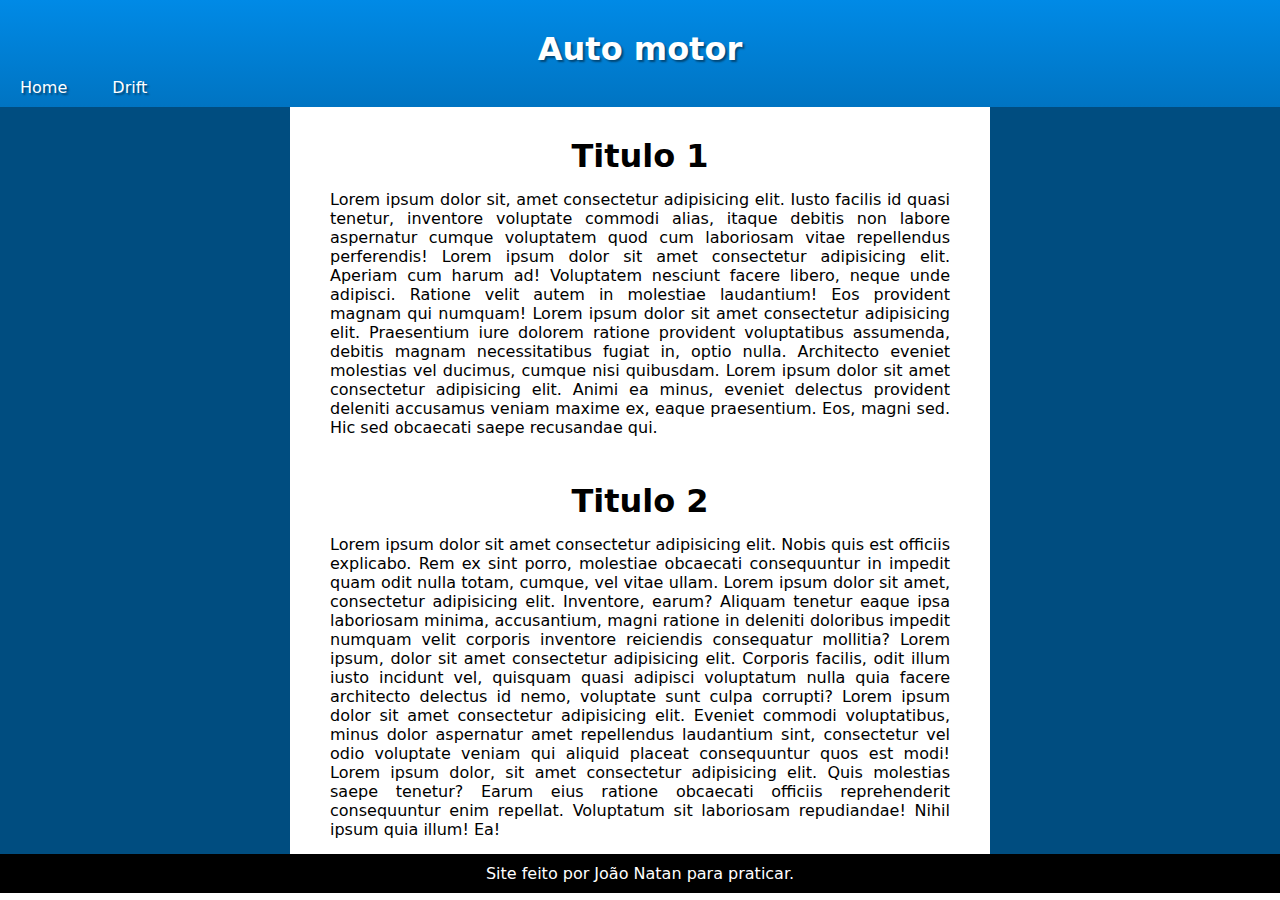
<file: index.html>
<!DOCTYPE html>
<html lang="pt-br">
<head>
    <meta charset="UTF-8">
    <meta http-equiv="X-UA-Compatible" content="IE=edge">
    <meta name="viewport" content="width=device-width, initial-scale=1.0">
    <title>Pratica 01</title>
    <link rel="stylesheet" href="estilo/style.css" media="all">
    <link rel="stylesheet" href="https://cdnjs.cloudflare.com/ajax/libs/font-awesome/6.3.0/css/all.min.css">
</head>
<body>
    <header>
        <nav id="inav">
            <div id="menu-btn">
                <i class="fa-solid fa-bars" id="menu-icon"></i>
            </div>
            <h1>Auto motor</h1>
            <ul id="imenu">
                <li><a href="index.html">Home</a></li>
                <li><a href="auto.html">Drift</a></li>
            </ul>
        </nav>
    </header>
    <main>
        <article>
            <h1>Titulo 1</h1>
            <p>Lorem ipsum dolor sit, amet consectetur adipisicing elit. Iusto facilis id quasi tenetur, inventore voluptate commodi alias, itaque debitis non labore aspernatur cumque voluptatem quod cum laboriosam vitae repellendus perferendis! Lorem ipsum dolor sit amet consectetur adipisicing elit. Aperiam cum harum ad! Voluptatem nesciunt facere libero, neque unde adipisci. Ratione velit autem in molestiae laudantium! Eos provident magnam qui numquam! Lorem ipsum dolor sit amet consectetur adipisicing elit. Praesentium iure dolorem ratione provident voluptatibus assumenda, debitis magnam necessitatibus fugiat in, optio nulla. Architecto eveniet molestias vel ducimus, cumque nisi quibusdam. Lorem ipsum dolor sit amet consectetur adipisicing elit. Animi ea minus, eveniet delectus provident deleniti accusamus veniam maxime ex, eaque praesentium. Eos, magni sed. Hic sed obcaecati saepe recusandae qui.</p>
            <h1>Titulo 2</h1>
            <p>Lorem ipsum dolor sit amet consectetur adipisicing elit. Nobis quis est officiis explicabo. Rem ex sint porro, molestiae obcaecati consequuntur in impedit quam odit nulla totam, cumque, vel vitae ullam. Lorem ipsum dolor sit amet, consectetur adipisicing elit. Inventore, earum? Aliquam tenetur eaque ipsa laboriosam minima, accusantium, magni ratione in deleniti doloribus impedit numquam velit corporis inventore reiciendis consequatur mollitia? Lorem ipsum, dolor sit amet consectetur adipisicing elit. Corporis facilis, odit illum iusto incidunt vel, quisquam quasi adipisci voluptatum nulla quia facere architecto delectus id nemo, voluptate sunt culpa corrupti? Lorem ipsum dolor sit amet consectetur adipisicing elit. Eveniet commodi voluptatibus, minus dolor aspernatur amet repellendus laudantium sint, consectetur vel odio voluptate veniam qui aliquid placeat consequuntur quos est modi! Lorem ipsum dolor, sit amet consectetur adipisicing elit. Quis molestias saepe tenetur? Earum eius ratione obcaecati officiis reprehenderit consequuntur enim repellat. Voluptatum sit laboriosam repudiandae! Nihil ipsum quia illum! Ea!</p>
        </article>
    </main>
    <footer>
        <p>Site feito por <a href="https://www.github.com/Jooonatan" target="_blank">João Natan</a> para praticar.</p>
    </footer>

    <script src="script/script.js"></script>
</body>
</html>
</file>
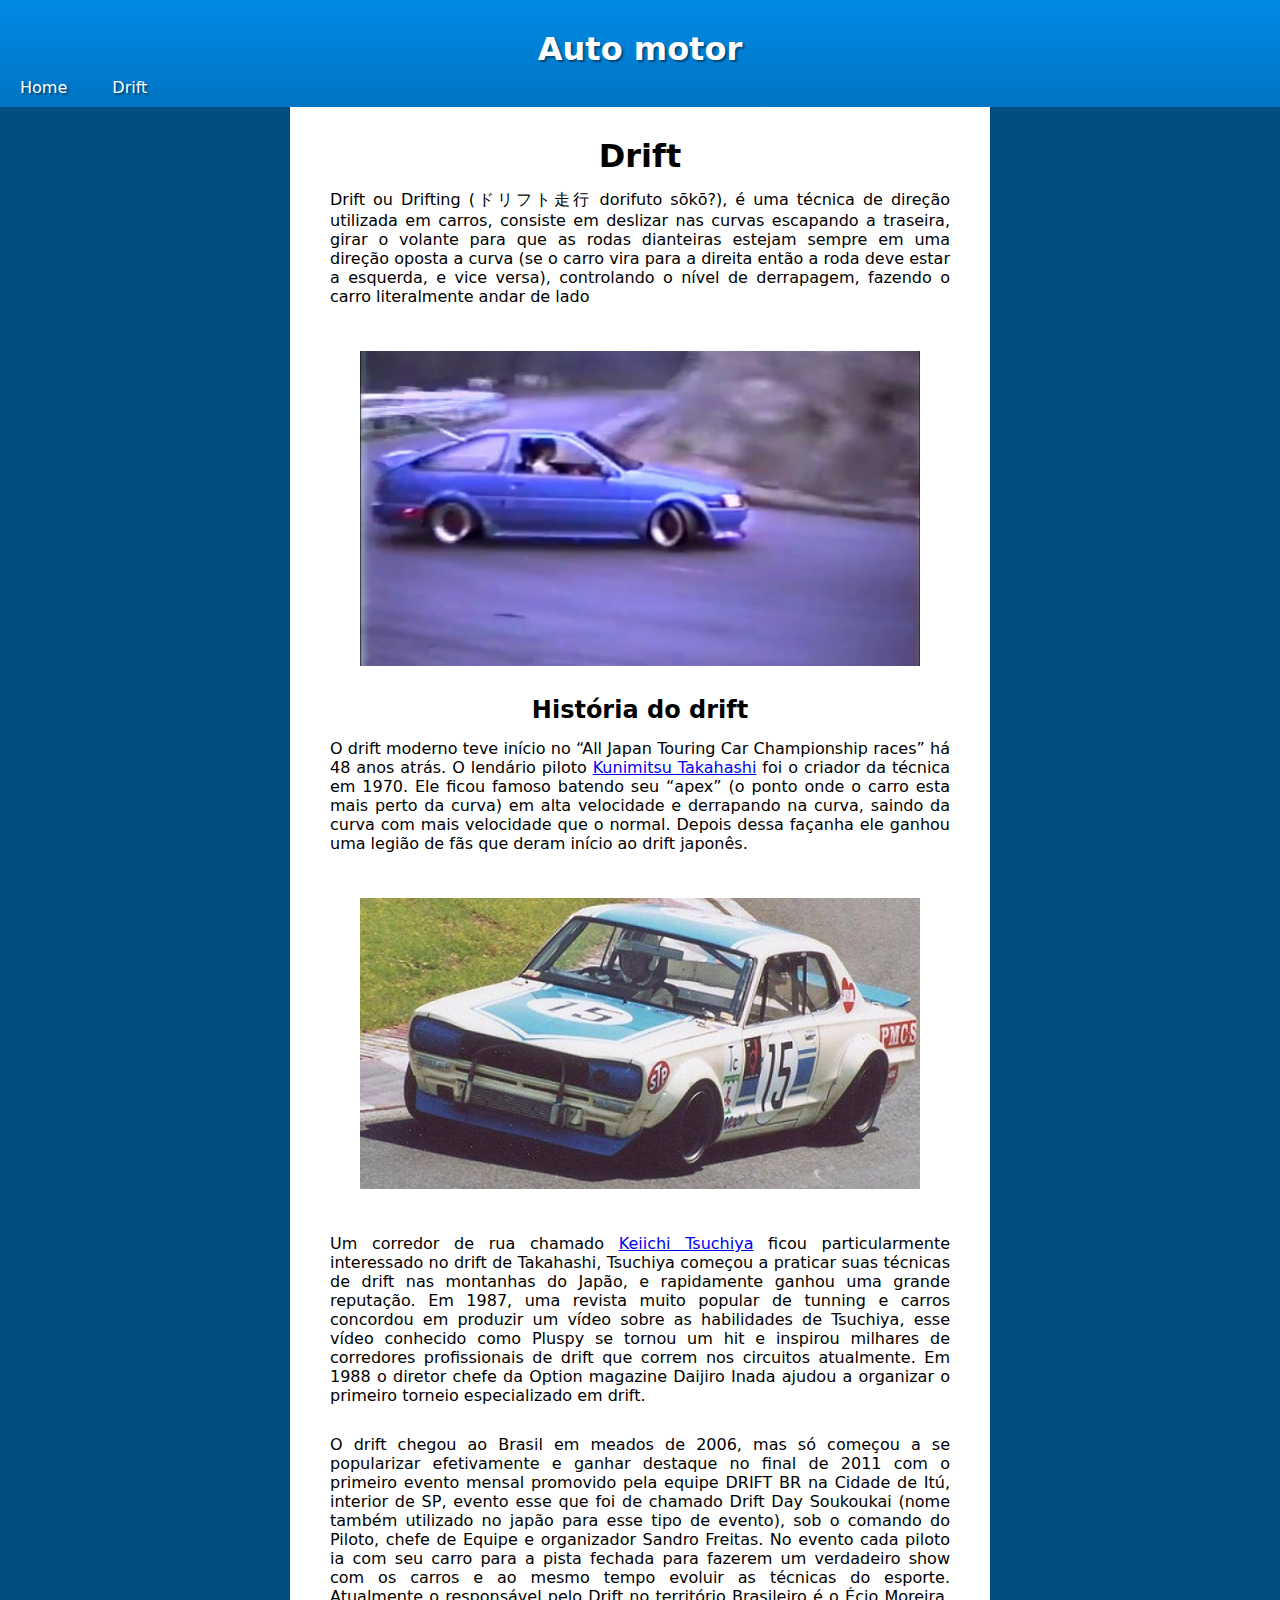
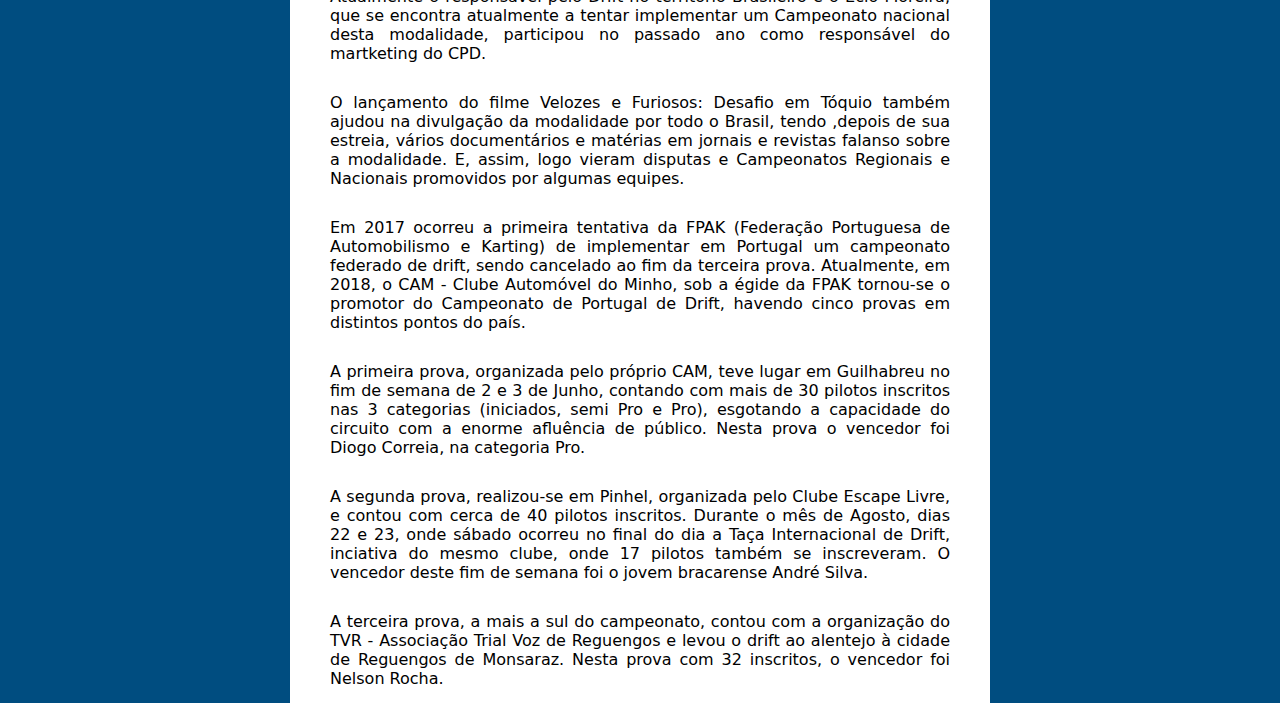
<file: auto.html>
<!DOCTYPE html>
<html lang="en">
<head>
    <meta charset="UTF-8">
    <meta http-equiv="X-UA-Compatible" content="IE=edge">
    <meta name="viewport" content="width=device-width, initial-scale=1.0">
    <title>Drift</title>
    <link rel="stylesheet" href="estilo/style.css">
    <link rel="stylesheet" href="https://cdnjs.cloudflare.com/ajax/libs/font-awesome/6.3.0/css/all.min.css">
</head>
<body>
    <header>
        <nav id="inav">
            <div id="menu-btn">
                <i class="fa-solid fa-bars" id="menu-icon"></i>
            </div>
            <h1>Auto motor</h1>
            <ul id="imenu">
                <li><a href="index.html">Home</a></li>
                <li><a href="auto.html">Drift</a></li>
            </ul>
        </nav>
    </header>
    <main>
        <article>
            <h1>Drift</h1>
            <p>Drift ou Drifting (ドリフト走行 dorifuto sōkō?), é uma técnica de direção utilizada em carros, consiste em deslizar nas curvas escapando a traseira, girar o volante para que as rodas dianteiras estejam sempre em uma direção oposta a curva (se o carro vira para a direita então a roda deve estar a esquerda, e vice versa), controlando o nível de derrapagem, fazendo o carro literalmente andar de lado</p>
            <img class="imgs" src="imgs/drift1.jpg" alt="">
        
            <h2>História do drift</h2>
            <p>O drift moderno teve início no “All Japan Touring Car Championship races” há 48 anos atrás. O lendário piloto <a href="https://pt.wikipedia.org/wiki/Kunimitsu_Takahashi" target="_blank">Kunimitsu Takahashi</a> foi o criador da técnica em 1970. Ele ficou famoso batendo seu “apex” (o ponto onde o carro esta mais perto da curva) em alta velocidade e derrapando na curva, saindo da curva com mais velocidade que o normal. Depois dessa façanha ele ganhou uma legião de fãs que deram início ao drift japonês.</p>
            <img class="imgs" src="imgs/KunimitsuTakahashi.jpg" alt="Kunimitsu Takahashi (Piloto)">
            <p>Um corredor de rua chamado <a href="https://pt.wikipedia.org/wiki/Keiichi_Tsuchiya" target="_blank">Keiichi Tsuchiya</a> ficou particularmente interessado no drift de Takahashi, Tsuchiya começou a praticar suas técnicas de drift nas montanhas do Japão, e rapidamente ganhou uma grande reputação. Em 1987, uma revista muito popular de tunning e carros concordou em produzir um vídeo sobre as habilidades de Tsuchiya, esse vídeo conhecido como Pluspy se tornou um hit e inspirou milhares de corredores profissionais de drift que correm nos circuitos atualmente. Em 1988 o diretor chefe da Option magazine Daijiro Inada ajudou a organizar o primeiro torneio especializado em drift.</p>
            <p>O drift chegou ao Brasil em meados de 2006, mas só começou a se popularizar efetivamente e ganhar destaque no final de 2011 com o primeiro evento mensal promovido pela equipe DRIFT BR na Cidade de Itú, interior de SP, evento esse que foi de chamado Drift Day Soukoukai (nome também utilizado no japão para esse tipo de evento), sob o comando do Piloto, chefe de Equipe e organizador Sandro Freitas. No evento cada piloto ia com seu carro para a pista fechada para fazerem um verdadeiro show com os carros e ao mesmo tempo evoluir as técnicas do esporte. Atualmente o responsável pelo Drift no território Brasileiro é o Écio Moreira, que se encontra atualmente a tentar implementar um Campeonato nacional desta modalidade, participou no passado ano como responsável do martketing do CPD.</p>
            <p>O lançamento do filme Velozes e Furiosos: Desafio em Tóquio também ajudou na divulgação da modalidade por todo o Brasil, tendo ,depois de sua estreia, vários documentários e matérias em jornais e revistas falanso sobre a modalidade. E, assim, logo vieram disputas e Campeonatos Regionais e Nacionais promovidos por algumas equipes.</p>
            <p>Em 2017 ocorreu a primeira tentativa da FPAK (Federação Portuguesa de Automobilismo e Karting) de implementar em Portugal um campeonato federado de drift, sendo cancelado ao fim da terceira prova. Atualmente, em 2018, o CAM - Clube Automóvel do Minho, sob a égide da FPAK tornou-se o promotor do Campeonato de Portugal de Drift, havendo cinco provas em distintos pontos do país.</p>
            <p>A primeira prova, organizada pelo próprio CAM, teve lugar em Guilhabreu no fim de semana de 2 e 3 de Junho, contando com mais de 30 pilotos inscritos nas 3 categorias (iniciados, semi Pro e Pro), esgotando a capacidade do circuito com a enorme afluência de público. Nesta prova o vencedor foi Diogo Correia, na categoria Pro.</p>
            <p>A segunda prova, realizou-se em Pinhel, organizada pelo Clube Escape Livre, e contou com cerca de 40 pilotos inscritos. Durante o mês de Agosto, dias 22 e 23, onde sábado ocorreu no final do dia a Taça Internacional de Drift, inciativa do mesmo clube, onde 17 pilotos também se inscreveram. O vencedor deste fim de semana foi o jovem bracarense André Silva.</p>
            <p>A terceira prova, a mais a sul do campeonato, contou com a organização do TVR - Associação Trial Voz de Reguengos e levou o drift ao alentejo à cidade de Reguengos de Monsaraz. Nesta prova com 32 inscritos, o vencedor foi Nelson Rocha.</p>
        </article>
    </main>

    <script src="script/script.js"></script>
</body>
</html>
</file>
<file: estilo/style.css>
@charset "UTF-8";

* {
    font-family: system-ui, -apple-system, BlinkMacSystemFont, 'Segoe UI', Roboto, Oxygen, Ubuntu, Cantarell, 'Open Sans', 'Helvetica Neue', sans-serif;
    margin: 0px;
    padding: 0px;
}

#inav {
    width: 100%;
    z-index: 999;
    background-image: linear-gradient(to bottom, #008AE6, #0074C2);
    color: white;
    text-shadow: 2px 2px 2px rgba(0, 0, 0, 0.432);
    padding-top: 20px;
    padding-bottom: 10px;
    align-items: center;
}

#inav > h1 {
    padding: 10px 0px;
    text-align: center;
}

#menu-btn {
    margin-left: 3px;
    padding: 0px 5px;
    cursor: pointer;
    font-size: 20px;
    display: none;
    background-color: #004d8086;
    border-radius: 3px;
}

#imenu > li {
    display: inline;
    list-style: none;
}

#imenu > li > a {
    color: white;
    text-decoration: none;
    padding: 10px 20px;
}

#imenu > li > a:hover {
    background-color: #63b2f29d;
    border-radius: 5px;
    transition-duration: 0.3s;
}

@media (max-width: 947px) {
    #menu-btn {
        display: inline;
        z-index: 999;
        position: fixed;
    }

    #menu-icon.active::before {
        content: "\f00d";
    }

    #imenu {
        background-color: #0074C2;
        position: fixed;
        height: 100vh;
        width: 40%;
        left: -100%;/* esconde o menu-site a esquerda */
        top: 0;
        text-align: center;
        padding-top: 80px;
        transition: all 0.3s ease;
    }

    #imenu.active {
        left: 0;
    }

    #imenu li {
        display: block;
        padding: 15px;
    }

    #inav {
        display: flex;
    }

    #inav h1 {
        font-size: 35px;
        margin: auto;
        position: relative;
    }

    #imenu > li {
        padding: 10px 0px;
    }

    #imenu > li > a {
        font-size: 18px;
        padding: 10px 30%;
    }
    
}

main {
    background-color: #004D80;
}

article {
    background-color: white;
    max-width: 700px;
    margin: auto;
}

article > p {
    padding: 15px 40px;
    text-align: justify;
}

article > h1, h2 {
    text-align: center;
}

article > h1 {
    padding-top: 30px;
}

.imgs {
    width: 80%;
    display: block;
    margin: auto;
    padding: 30px 0px;
}

footer {
    background-color: black;
    text-align: center;
    color: white;
    padding: 10px;
}

footer > p > a {
    color: white;
    text-decoration: none;
}

footer p > a:hover {
    text-decoration: underline;
}
</file>
